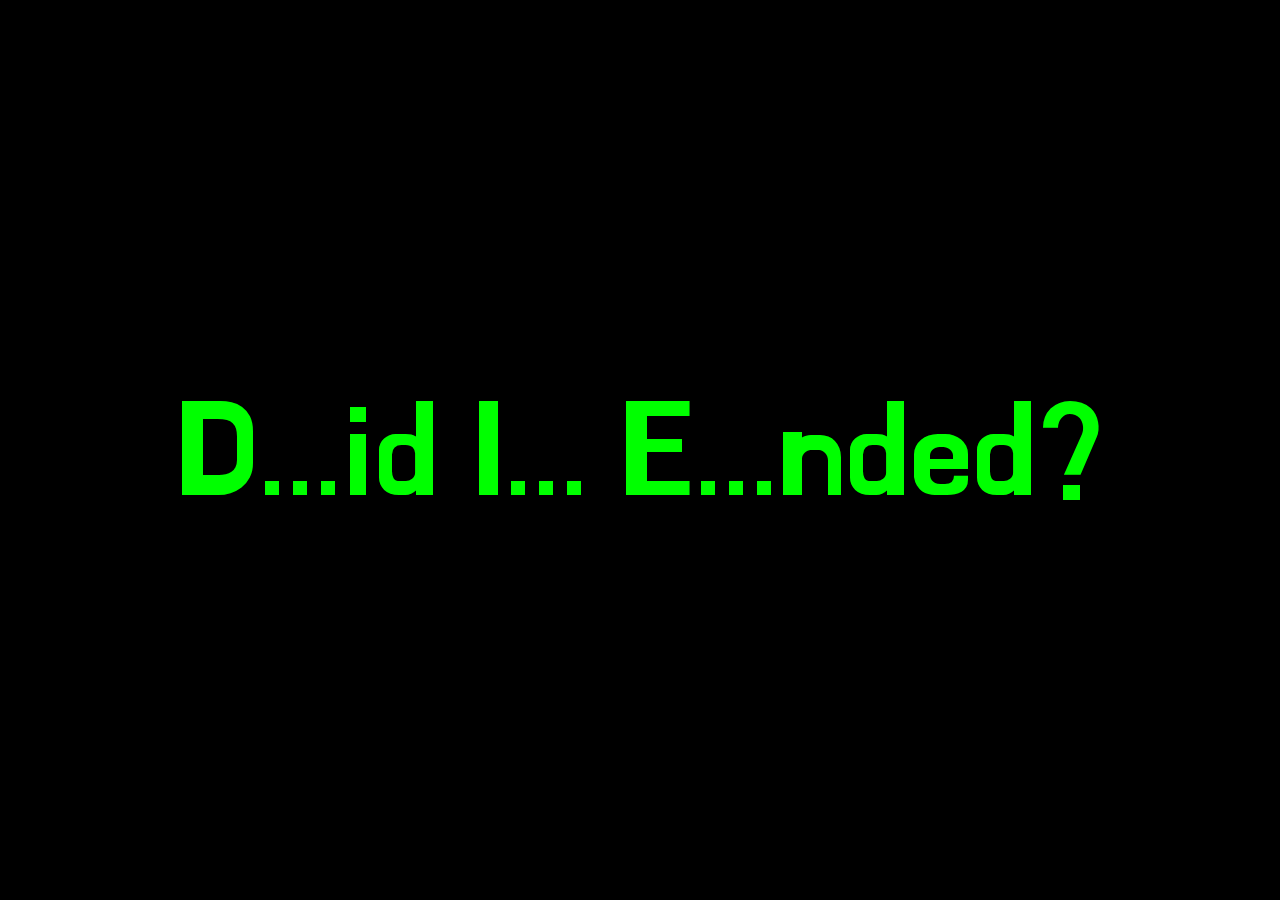
<file: story/story2.html>
﻿<!DOCTYPE html>
<html lang="ko">
<head>
    <meta charset="UTF-8">
    <meta name="viewport" content="width=device-width, initial-scale=1.0">
    <title>STORY MODE</title>
    <link href="https://fonts.googleapis.com/css2?family=BM+Hanna&display=swap" rel="stylesheet">
    <link rel="stylesheet" href="story2.css">
</head>
<body>
    <div id="day-start-screen">
        <span id="day-start-text">D...id I... E...nded?</span>
    </div>
    <div id="text-container" style="display: none;">
        <span id="text" class="typing"></span>
    </div>
    <div id="star-effect" style="display: none;"></div>

<div id="crt-monitor" style="display: none;">
    <div id="crt-screen">
        <div id="crt-glow"></div>
        <div id="prompt-container" style="display: none;">
            <p id="prompt-text">컴퓨터를 켜고 USB를 꽂겠습니까?</p>
            <div id="button-container">
                <button id="yes-button">YES</button>
                <button id="no-button">NO</button>
            </div>
        </div>
    </div>
</div>

<div id="day-indicator" style="display: none;">DAY 2</div>

    <audio id="bgm" src="music/bgm.mp3" loop></audio>
    <audio id="typing-sound" src="music/typing-sound.mp3"></audio>
    <audio id="intro-sound" src="music/intro-sound.mp3"></audio>
    <audio id="crt-bgm" src="music/crt-bgm.mp3" loop></audio>
<audio id="crt-on-sound" src="music/crt-on-sound.mp3"></audio>
    <script src="story2.js"></script>
</body>
</html>
</file>
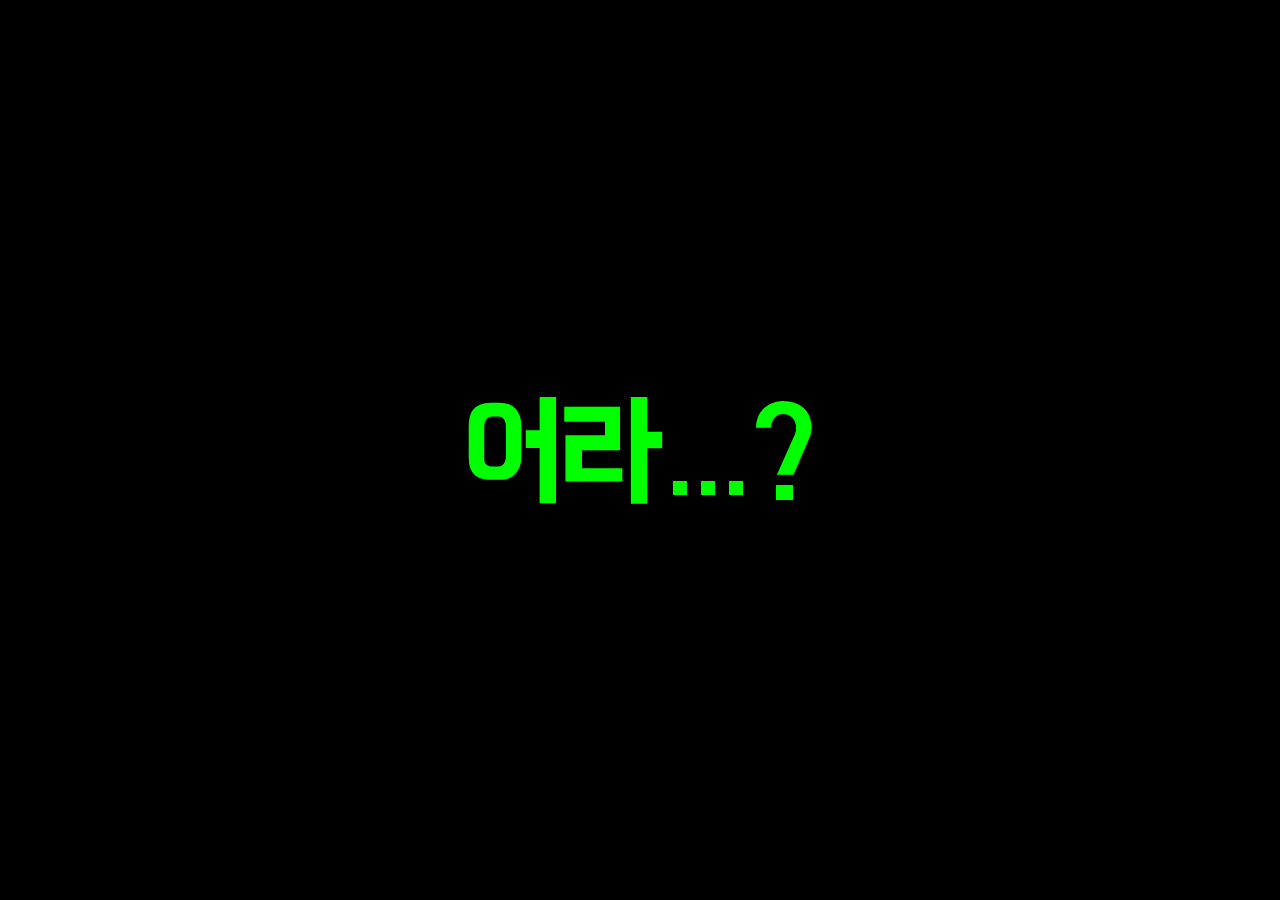
<file: story/story3.html>
﻿<!DOCTYPE html>
<html lang="ko">
<head>
    <meta charset="UTF-8">
    <meta name="viewport" content="width=device-width, initial-scale=1.0">
    <title>STORY MODE</title>
    <link href="https://fonts.googleapis.com/css2?family=BM+Hanna&display=swap" rel="stylesheet">
    <link rel="stylesheet" href="story3.css">
</head>
<body>
    <div id="day-start-screen">
        <span id="day-start-text">어라...?</span>
    </div>
    <div id="text-container" style="display: none;">
        <span id="text" class="typing"></span>
    </div>
    <div id="star-effect" style="display: none;"></div>

<div id="crt-monitor" style="display: none;">
    <div id="crt-screen">
        <div id="crt-glow"></div>
        <div id="prompt-container" style="display: none;">
            <p id="prompt-text">컴퓨터를 켜고 USB를 꽂겠습니까?</p>
            <div id="button-container">
                <button id="yes-button">YES</button>
                <button id="no-button">NO</button>
            </div>
        </div>
    </div>
</div>

<div id="day-indicator" style="display: none;">DAY 3</div>

    <audio id="bgm" src="music/bgm.mp3" loop></audio>
    <audio id="typing-sound" src="music/typing-sound.mp3"></audio>
    <audio id="intro-sound" src="music/intro-sound.mp3"></audio>
    <audio id="crt-bgm" src="music/crt-bgm.mp3" loop></audio>
<audio id="crt-on-sound" src="music/crt-on-sound.mp3"></audio>
    <script src="story3.js"></script>
</body>
</html>
</file>
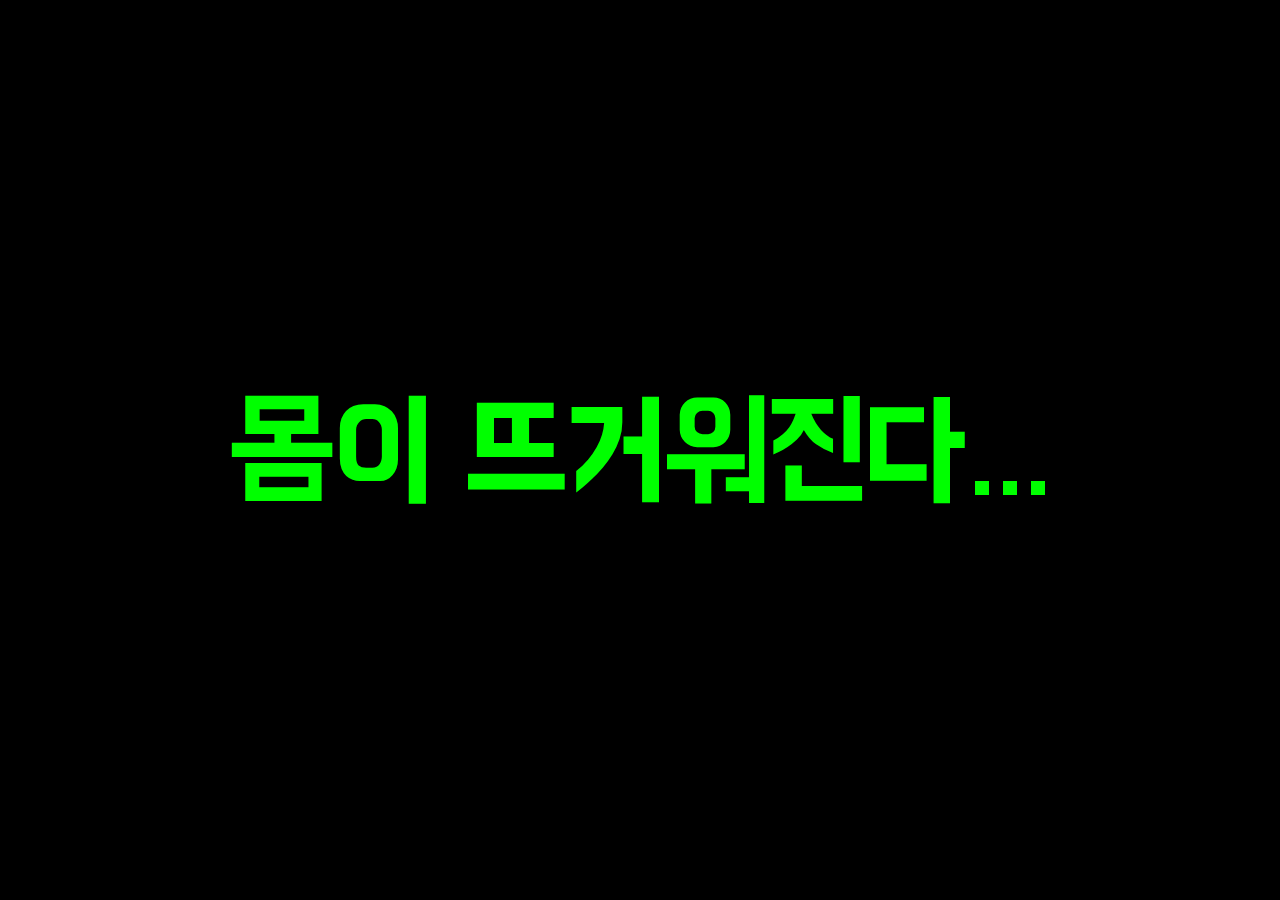
<file: story/story4.html>
﻿<!DOCTYPE html>
<html lang="ko">
<head>
    <meta charset="UTF-8">
    <meta name="viewport" content="width=device-width, initial-scale=1.0">
    <title>STORY MODE</title>
    <link href="https://fonts.googleapis.com/css2?family=BM+Hanna&display=swap" rel="stylesheet">
    <link rel="stylesheet" href="story4.css">
</head>
<body>
    <div id="day-start-screen">
        <span id="day-start-text">몸이 뜨거워진다...</span>
    </div>
    <div id="text-container" style="display: none;">
        <span id="text" class="typing"></span>
    </div>
    <div id="star-effect" style="display: none;"></div>

<div id="crt-monitor" style="display: none;">
    <div id="crt-screen">
        <div id="crt-glow"></div>
        <div id="prompt-container" style="display: none;">
            <p id="prompt-text">컴퓨터를 켜고 USB를 꽂겠습니까?</p>
            <div id="button-container">
                <button id="yes-button">YES</button>
                <button id="no-button">NO</button>
            </div>
        </div>
    </div>
</div>

<div id="day-indicator" style="display: none;">DAY 4</div>

    <audio id="bgm" src="music/bgm.mp3" loop></audio>
    <audio id="typing-sound" src="music/typing-sound.mp3"></audio>
    <audio id="intro-sound" src="music/intro-sound.mp3"></audio>
    <audio id="crt-bgm" src="music/crt-bgm.mp3" loop></audio>
<audio id="crt-on-sound" src="music/crt-on-sound.mp3"></audio>
    <script src="story4.js"></script>
</body>
</html>
</file>
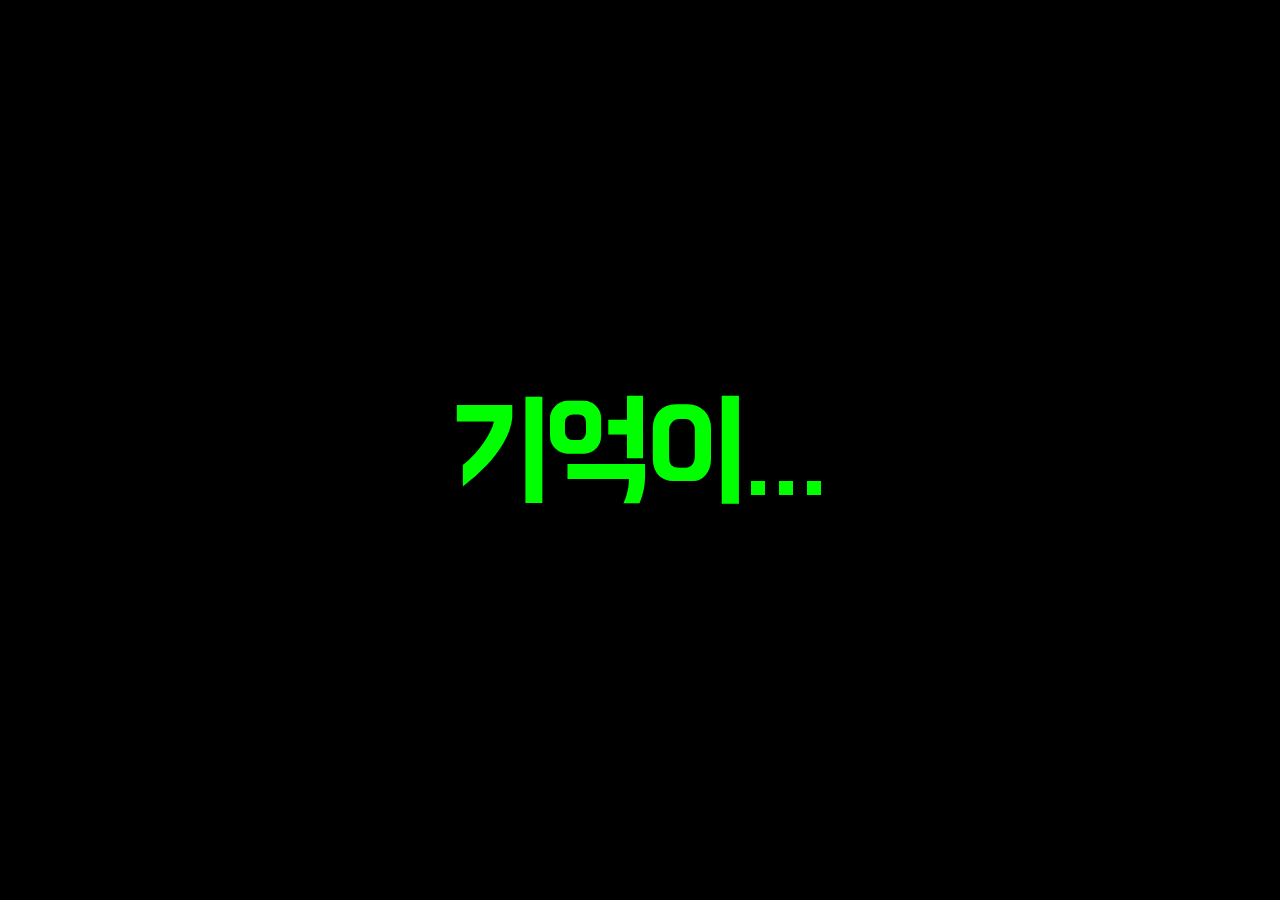
<file: story/story5.html>
﻿<!DOCTYPE html>
<html lang="ko">
<head>
    <meta charset="UTF-8">
    <meta name="viewport" content="width=device-width, initial-scale=1.0">
    <title>STORY MODE</title>
    <link href="https://fonts.googleapis.com/css2?family=BM+Hanna&display=swap" rel="stylesheet">
    <link rel="stylesheet" href="story5.css">
</head>
<body>
    <div id="day-start-screen">
        <span id="day-start-text">기억이...</span>
    </div>
    <div id="text-container" style="display: none;">
        <span id="text" class="typing"></span>
    </div>
    <div id="star-effect" style="display: none;"></div>

<div id="crt-monitor" style="display: none;">
    <div id="crt-screen">
        <div id="crt-glow"></div>
        <div id="prompt-container" style="display: none;">
            <p id="prompt-text">컴퓨터를 켜고 USB를 꽂겠습니까?</p>
<div id="button-container">
    <button id="yes-button">YES</button>
</div>
        </div>
    </div>
</div>

<div id="day-indicator" style="display: none;">DAY 5</div>

    <audio id="bgm" src="music/bgm.mp3" loop></audio>
    <audio id="typing-sound" src="music/typing-sound.mp3"></audio>
    <audio id="intro-sound" src="music/intro-sound.mp3"></audio>
    <audio id="crt-bgm" src="music/crt-bgm.mp3" loop></audio>
<audio id="crt-on-sound" src="music/crt-on-sound.mp3"></audio>
    <script src="story5.js"></script>
</body>
</html>
</file>
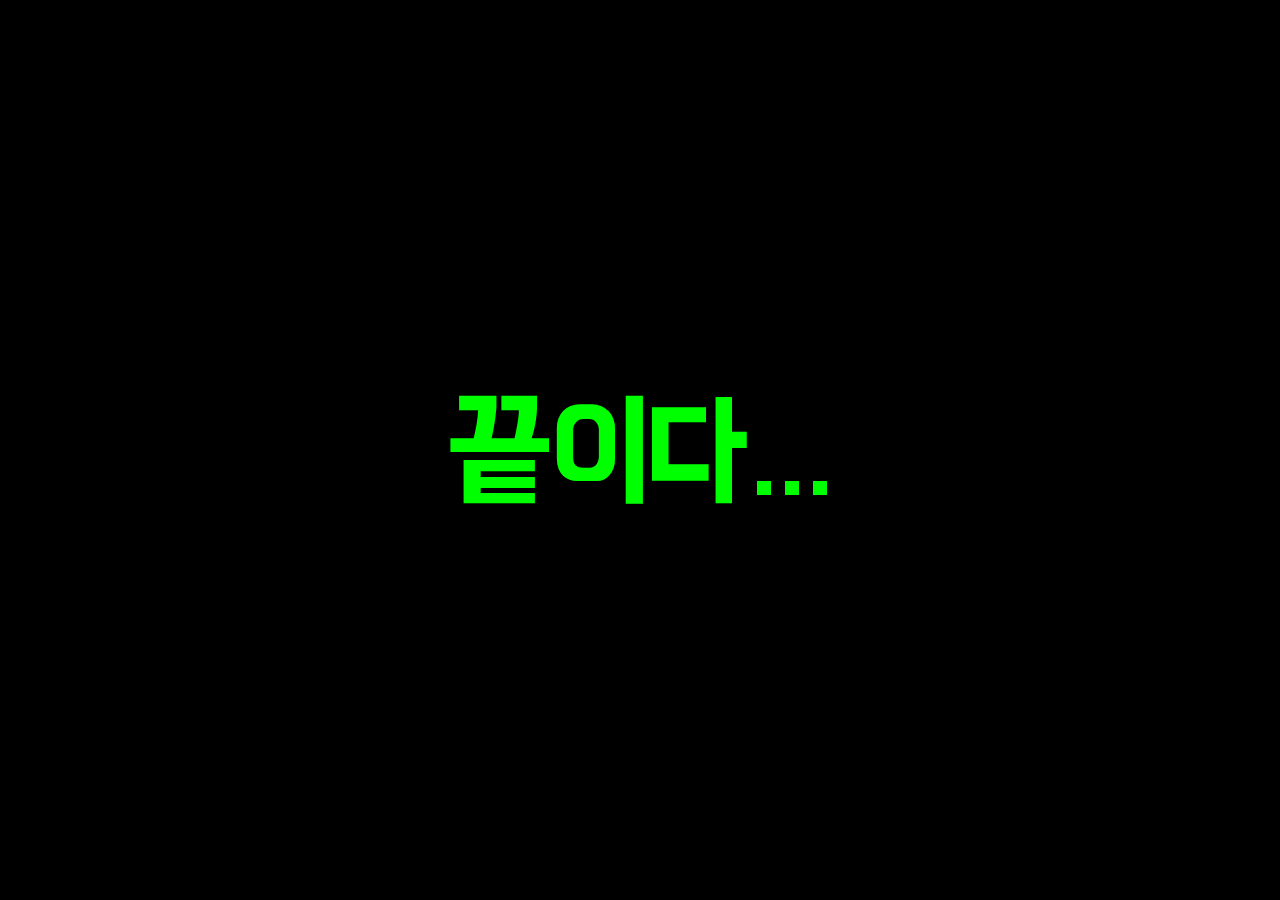
<file: story/story6.html>
﻿<!DOCTYPE html>
<html lang="ko">
<head>
    <meta charset="UTF-8">
    <meta name="viewport" content="width=device-width, initial-scale=1.0">
    <title>STORY MODE</title>
    <link href="https://fonts.googleapis.com/css2?family=BM+Hanna&display=swap" rel="stylesheet">
    <link rel="stylesheet" href="story6.css">
</head>
<body>
    <div id="day-start-screen">
        <span id="day-start-text">끝이다...</span>
    </div>
    <div id="text-container" style="display: none;">
        <span id="text" class="typing"></span>
    </div>
    <div id="star-effect" style="display: none;"></div>

<div id="crt-monitor" style="display: none;">
    <div id="crt-screen">
        <div id="crt-glow"></div>
        <div id="prompt-container" style="display: none;">
            <p id="prompt-text">컴퓨터를 켜고 USB를 꽂겠습니까?</p>
            <div id="button-container">
                <button id="yes-button">YES</button>
                
            </div>
        </div>
    </div>
</div>

<div id="day-indicator" style="display: none;">DAY 6</div>

    <audio id="bgm" src="music/bgm.mp3" loop></audio>
    <audio id="typing-sound" src="music/typing-sound.mp3"></audio>
    <audio id="intro-sound" src="music/intro-sound.mp3"></audio>
    <audio id="crt-bgm" src="music/crt-bgm.mp3" loop></audio>
<audio id="crt-on-sound" src="music/crt-on-sound.mp3"></audio>
    <script src="story6.js"></script>
</body>
</html>
</file>
<file: story/story2.css>
﻿body, html {
    margin: 0;
    padding: 0;
    width: 100%;
    height: 100%;
    display: flex;
    align-items: center;
    justify-content: center;
    background-color: #000;
    color: #00ff00;
    font-family: 'BM Hanna', 'Courier New', Courier, monospace;
    overflow: hidden;
}

/* 시작 화면 스타일 */
#start-screen {
    display: flex;
    align-items: center;
    justify-content: center;
    width: 100%;
    height: 100%;
    background-color: #000;
    cursor: pointer; /* 마우스 표시 */
}

#start-button {
    font-size: 5em;
    color: #00ff00;
    cursor: pointer;
    transition: transform 0.2s;
}

#start-button:hover {
    transform: scale(1.1);
}

body.hide-cursor {
    cursor: none; /* 시작 후 마우스 숨기기 */
}

/* 텍스트 애니메이션 스타일 */
#text-container {
    max-width: 80%;
    text-align: center;
    font-size: calc(16px + 1vw);
}

.typing {
    display: inline-block;
    border-right: 2px solid #00ff00;
    white-space: nowrap;
    overflow: hidden;
    animation: typing 3s steps(20) forwards, blink-caret 0.5s step-end infinite;
}

@keyframes typing {
    from { width: 0; }
    to { width: 100%; }
}

@keyframes blink-caret {
    from, to { border-color: transparent; }
    50% { border-color: #00ff00; }
}

/* CRT 모니터 스타일 */
#crt-monitor {
    position: absolute;
    top: 50%;
    left: 50%;
    transform: translate(-50%, -50%);
    display: flex;
    flex-direction: column;
    align-items: center;
    justify-content: center;
    width: 120vw;
    max-width: 960px;
    height: 90vw;
    max-height: 720px;
    border: 12px solid #00ff00;
    background-color: #222;
    border-radius: 20px;
    box-shadow: 0px 0px 20px rgba(0, 255, 0, 0.3);
    opacity: 0;
    animation: fadeIn 2s ease-in-out forwards;
}

#crt-screen {
    width: 90%;
    height: 80%;
    background-color: #111;
    margin: 5% auto;
    border: 4px solid #00ff00;
    border-radius: 20px;
    overflow: hidden;
    position: relative;
    box-shadow: inset 0px 0px 15px rgba(0, 255, 0, 0.3);
}

#crt-glow {
    position: absolute;
    width: 100%;
    height: 100%;
    background: radial-gradient(circle at center, rgba(0, 255, 0, 0.15), transparent 70%);
    pointer-events: none;
    border-radius: inherit;
}

/* CRT 화면이 켜지는 애니메이션 */
@keyframes crtOn {
    0% {
        background-color: #111;
        box-shadow: inset 0 0 10px rgba(0, 255, 0, 0);
    }
    50% {
        background-color: #00ff00;
        box-shadow: inset 0 0 20px rgba(0, 255, 0, 0.5);
    }
    100% {
        background-color: #003300;
        box-shadow: inset 0 0 10px rgba(0, 255, 0, 0.8);
    }
}

.crt-on {
    animation: crtOn 1.5s ease forwards; /* CRT 켜지는 애니메이션 적용 */
}


@keyframes fadeIn {
    from {
        opacity: 0;
    }
    to {
        opacity: 1;
    }
}

/* 별빛 효과 스타일 */
#star-effect {
    position: absolute;
    top: 50%;
    left: 50%;
    transform: translate(-50%, -50%);
    width: 20px;
    height: 20px;
    background-color: #00ff00;
    border-radius: 50%;
    opacity: 0;
    animation: sparkle 2s ease-in-out forwards;
    pointer-events: none; /* 클릭 방지 */
}

/* 별빛 반짝임 애니메이션 */
@keyframes sparkle {
    0%, 100% {
        transform: translate(-50%, -50%) scale(0.5);
        opacity: 0;
    }
    50% {
        transform: translate(-50%, -50%) scale(1.5);
        opacity: 1;
    }
}

#prompt-container {
    display: flex;
    flex-direction: column;
    align-items: center;
    justify-content: center;
    color: #00ff00;
    font-size: 1.5em;
    position: absolute;
    top: 50%;
    left: 50%;
    transform: translate(-50%, -50%);
}

#prompt-text {
    margin-bottom: 20px; /* 질문 텍스트와 버튼 사이의 여백 */
    text-align: center;
}

/* YES와 NO 버튼을 좌우로 배치 */
#button-container {
    display: flex;
    gap: 20px; /* 버튼 사이의 간격 */
}

#yes-button {
    padding: 10px 30px;
    font-size: 1em;
    color: #00ff00;
    background-color: #111;
    border: 2px solid #00ff00;
    cursor: pointer;
    transition: background-color 0.2s;
    text-align: center;
}

#yes-button:hover, #no-button:hover {
    background-color: #333;
}

#day-indicator {
    position: absolute;
    top: calc(2% + 10px); /* 화면 크기에 따라 아래로 이동 */
    left: calc(2% + 10px); /* 화면 크기에 따라 오른쪽으로 이동 */
    font-size: calc(1.5em + 1vw); /* 반응형 폰트 크기 */
    font-weight: bold; /* 폰트를 굵게 설정 */
    color: #00ff00;
    font-family: 'BM Hanna', 'Courier New', Courier, monospace;
}

#day-start-screen {
    display: flex;
    align-items: center;
    justify-content: center;
    position: fixed;
    top: 0;
    left: 0;
    width: 100%;
    height: 100%;
    background-color: black;
    z-index: 1000;
    cursor: none;
}

#day-start-text {
    font-size: 8em;
    color: #00ff00;
    animation: fadeIn 1s ease-in-out;
}

#no-button {
    padding: 3px 15px; /* Much smaller padding */
    font-size: 0.7em; /* Smaller font size */
    color: #00ff00;
    background-color: #111;
    border: 1px solid #00ff00; /* Thinner border for a smaller appearance */
    cursor: pointer;
    transition: background-color 0.2s;
    text-align: center;
}
</file>
<file: story/story3.css>
﻿body, html {
    margin: 0;
    padding: 0;
    width: 100%;
    height: 100%;
    display: flex;
    align-items: center;
    justify-content: center;
    background-color: #000;
    color: #00ff00;
    font-family: 'BM Hanna', 'Courier New', Courier, monospace;
    overflow: hidden;
}

/* 시작 화면 스타일 */
#start-screen {
    display: flex;
    align-items: center;
    justify-content: center;
    width: 100%;
    height: 100%;
    background-color: #000;
    cursor: pointer; /* 마우스 표시 */
}

#start-button {
    font-size: 5em;
    color: #00ff00;
    cursor: pointer;
    transition: transform 0.2s;
}

#start-button:hover {
    transform: scale(1.1);
}

body.hide-cursor {
    cursor: none; /* 시작 후 마우스 숨기기 */
}

/* 텍스트 애니메이션 스타일 */
#text-container {
    max-width: 80%;
    text-align: center;
    font-size: calc(16px + 1vw);
}

.typing {
    display: inline-block;
    border-right: 2px solid #00ff00;
    white-space: nowrap;
    overflow: hidden;
    animation: typing 3s steps(20) forwards, blink-caret 0.5s step-end infinite;
}

@keyframes typing {
    from { width: 0; }
    to { width: 100%; }
}

@keyframes blink-caret {
    from, to { border-color: transparent; }
    50% { border-color: #00ff00; }
}

/* CRT 모니터 스타일 */
#crt-monitor {
    position: absolute;
    top: 50%;
    left: 50%;
    transform: translate(-50%, -50%);
    display: flex;
    flex-direction: column;
    align-items: center;
    justify-content: center;
    width: 120vw;
    max-width: 960px;
    height: 90vw;
    max-height: 720px;
    border: 12px solid #00ff00;
    background-color: #222;
    border-radius: 20px;
    box-shadow: 0px 0px 20px rgba(0, 255, 0, 0.3);
    opacity: 0;
    animation: fadeIn 2s ease-in-out forwards;
}

#crt-screen {
    width: 90%;
    height: 80%;
    background-color: #111;
    margin: 5% auto;
    border: 4px solid #00ff00;
    border-radius: 20px;
    overflow: hidden;
    position: relative;
    box-shadow: inset 0px 0px 15px rgba(0, 255, 0, 0.3);
}

#crt-glow {
    position: absolute;
    width: 100%;
    height: 100%;
    background: radial-gradient(circle at center, rgba(0, 255, 0, 0.15), transparent 70%);
    pointer-events: none;
    border-radius: inherit;
}

/* CRT 화면이 켜지는 애니메이션 */
@keyframes crtOn {
    0% {
        background-color: #111;
        box-shadow: inset 0 0 10px rgba(0, 255, 0, 0);
    }
    50% {
        background-color: #00ff00;
        box-shadow: inset 0 0 20px rgba(0, 255, 0, 0.5);
    }
    100% {
        background-color: #003300;
        box-shadow: inset 0 0 10px rgba(0, 255, 0, 0.8);
    }
}

.crt-on {
    animation: crtOn 1.5s ease forwards; /* CRT 켜지는 애니메이션 적용 */
}


@keyframes fadeIn {
    from {
        opacity: 0;
    }
    to {
        opacity: 1;
    }
}

/* 별빛 효과 스타일 */
#star-effect {
    position: absolute;
    top: 50%;
    left: 50%;
    transform: translate(-50%, -50%);
    width: 20px;
    height: 20px;
    background-color: #00ff00;
    border-radius: 50%;
    opacity: 0;
    animation: sparkle 2s ease-in-out forwards;
    pointer-events: none; /* 클릭 방지 */
}

/* 별빛 반짝임 애니메이션 */
@keyframes sparkle {
    0%, 100% {
        transform: translate(-50%, -50%) scale(0.5);
        opacity: 0;
    }
    50% {
        transform: translate(-50%, -50%) scale(1.5);
        opacity: 1;
    }
}

#prompt-container {
    display: flex;
    flex-direction: column;
    align-items: center;
    justify-content: center;
    color: #00ff00;
    font-size: 1.5em;
    position: absolute;
    top: 50%;
    left: 50%;
    transform: translate(-50%, -50%);
}

#prompt-text {
    margin-bottom: 20px; /* 질문 텍스트와 버튼 사이의 여백 */
    text-align: center;
}

/* YES와 NO 버튼을 좌우로 배치 */
#button-container {
    display: flex;
    gap: 20px; /* 버튼 사이의 간격 */
}

#yes-button {
    padding: 10px 30px;
    font-size: 1em;
    color: #00ff00;
    background-color: #111;
    border: 2px solid #00ff00;
    cursor: pointer;
    transition: background-color 0.2s;
    text-align: center;
}

#yes-button:hover, #no-button:hover {
    background-color: #333;
}

#day-indicator {
    position: absolute;
    top: calc(2% + 10px); /* 화면 크기에 따라 아래로 이동 */
    left: calc(2% + 10px); /* 화면 크기에 따라 오른쪽으로 이동 */
    font-size: calc(1.5em + 1vw); /* 반응형 폰트 크기 */
    font-weight: bold; /* 폰트를 굵게 설정 */
    color: #00ff00;
    font-family: 'BM Hanna', 'Courier New', Courier, monospace;
}

#day-start-screen {
    display: flex;
    align-items: center;
    justify-content: center;
    position: fixed;
    top: 0;
    left: 0;
    width: 100%;
    height: 100%;
    background-color: black;
    z-index: 1000;
    cursor: none;
}

#day-start-text {
    font-size: 8em;
    color: #00ff00;
    animation: fadeIn 1s ease-in-out;
}

#no-button {
    padding: 3px 15px; /* Much smaller padding */
    font-size: 0.7em; /* Smaller font size */
    color: #00ff00;
    background-color: #111;
    border: 1px solid #00ff00; /* Thinner border for a smaller appearance */
    cursor: pointer;
    transition: background-color 0.2s;
    text-align: center;
    position: absolute;
    z-index: 1000;
}
</file>
<file: story/story4.css>
﻿body, html {
    margin: 0;
    padding: 0;
    width: 100%;
    height: 100%;
    display: flex;
    align-items: center;
    justify-content: center;
    background-color: #000;
    color: #00ff00;
    font-family: 'BM Hanna', 'Courier New', Courier, monospace;
    overflow: hidden;
}

/* 시작 화면 스타일 */
#start-screen {
    display: flex;
    align-items: center;
    justify-content: center;
    width: 100%;
    height: 100%;
    background-color: #000;
    cursor: pointer; /* 마우스 표시 */
}

#start-button {
    font-size: 5em;
    color: #00ff00;
    cursor: pointer;
    transition: transform 0.2s;
}

#start-button:hover {
    transform: scale(1.1);
}

body.hide-cursor {
    cursor: none; /* 시작 후 마우스 숨기기 */
}

/* 텍스트 애니메이션 스타일 */
#text-container {
    max-width: 80%;
    text-align: center;
    font-size: calc(16px + 1vw);
}

.typing {
    display: inline-block;
    border-right: 2px solid #00ff00;
    white-space: nowrap;
    overflow: hidden;
    animation: typing 3s steps(20) forwards, blink-caret 0.5s step-end infinite;
}

@keyframes typing {
    from { width: 0; }
    to { width: 100%; }
}

@keyframes blink-caret {
    from, to { border-color: transparent; }
    50% { border-color: #00ff00; }
}

/* CRT 모니터 스타일 */
#crt-monitor {
    position: absolute;
    top: 50%;
    left: 50%;
    transform: translate(-50%, -50%);
    display: flex;
    flex-direction: column;
    align-items: center;
    justify-content: center;
    width: 120vw;
    max-width: 960px;
    height: 90vw;
    max-height: 720px;
    border: 12px solid #00ff00;
    background-color: #222;
    border-radius: 20px;
    box-shadow: 0px 0px 20px rgba(0, 255, 0, 0.3);
    opacity: 0;
    animation: fadeIn 2s ease-in-out forwards;
}

#crt-screen {
    width: 90%;
    height: 80%;
    background-color: #111;
    margin: 5% auto;
    border: 4px solid #00ff00;
    border-radius: 20px;
    overflow: hidden;
    position: relative;
    box-shadow: inset 0px 0px 15px rgba(0, 255, 0, 0.3);
}

#crt-glow {
    position: absolute;
    width: 100%;
    height: 100%;
    background: radial-gradient(circle at center, rgba(0, 255, 0, 0.15), transparent 70%);
    pointer-events: none;
    border-radius: inherit;
}

/* CRT 화면이 켜지는 애니메이션 */
@keyframes crtOn {
    0% {
        background-color: #111;
        box-shadow: inset 0 0 10px rgba(0, 255, 0, 0);
    }
    50% {
        background-color: #00ff00;
        box-shadow: inset 0 0 20px rgba(0, 255, 0, 0.5);
    }
    100% {
        background-color: #003300;
        box-shadow: inset 0 0 10px rgba(0, 255, 0, 0.8);
    }
}

.crt-on {
    animation: crtOn 1.5s ease forwards; /* CRT 켜지는 애니메이션 적용 */
}


@keyframes fadeIn {
    from {
        opacity: 0;
    }
    to {
        opacity: 1;
    }
}

/* 별빛 효과 스타일 */
#star-effect {
    position: absolute;
    top: 50%;
    left: 50%;
    transform: translate(-50%, -50%);
    width: 20px;
    height: 20px;
    background-color: #00ff00;
    border-radius: 50%;
    opacity: 0;
    animation: sparkle 2s ease-in-out forwards;
    pointer-events: none; /* 클릭 방지 */
}

/* 별빛 반짝임 애니메이션 */
@keyframes sparkle {
    0%, 100% {
        transform: translate(-50%, -50%) scale(0.5);
        opacity: 0;
    }
    50% {
        transform: translate(-50%, -50%) scale(1.5);
        opacity: 1;
    }
}

#prompt-container {
    display: flex;
    flex-direction: column;
    align-items: center;
    justify-content: center;
    color: #00ff00;
    font-size: 1.5em;
    position: absolute;
    top: 50%;
    left: 50%;
    transform: translate(-50%, -50%);
}

#prompt-text {
    margin-bottom: 20px; /* 질문 텍스트와 버튼 사이의 여백 */
    text-align: center;
}

/* YES와 NO 버튼을 좌우로 배치 */
#button-container {
    display: flex;
    gap: 20px; /* 버튼 사이의 간격 */
}

#yes-button {
    padding: 10px 30px;
    font-size: 1em;
    color: #00ff00;
    background-color: #111;
    border: 2px solid #00ff00;
    cursor: pointer;
    transition: background-color 0.2s;
    text-align: center;
}

#yes-button:hover {
    background-color: #333;
}

#day-indicator {
    position: absolute;
    top: calc(2% + 10px); /* 화면 크기에 따라 아래로 이동 */
    left: calc(2% + 10px); /* 화면 크기에 따라 오른쪽으로 이동 */
    font-size: calc(1.5em + 1vw); /* 반응형 폰트 크기 */
    font-weight: bold; /* 폰트를 굵게 설정 */
    color: #00ff00;
    font-family: 'BM Hanna', 'Courier New', Courier, monospace;
}

#day-start-screen {
    display: flex;
    align-items: center;
    justify-content: center;
    position: fixed;
    top: 0;
    left: 0;
    width: 100%;
    height: 100%;
    background-color: black;
    z-index: 1000;
    cursor: none;
}

#day-start-text {
    font-size: 8em;
    color: #00ff00;
    animation: fadeIn 1s ease-in-out;
}

/* 깜빡임 효과 */
@keyframes screenBlink {
    0%, 100% {
        background-color: #000;
    }
    50% {
        background-color: #111;
    }
}

/* 깜빡임 효과 클래스 */
.screen-blink {
    animation: screenBlink 0.2s infinite; /* 빠르게 깜빡임 */
}

/* YES 버튼 제외 */
#yes-button {
    position: relative;
    z-index: 1000; /* 깜빡임 효과 위에 표시되도록 설정 */
    background-color: #111; /* 기본 배경 */
}
</file>
<file: story/story5.css>
﻿body, html {
    margin: 0;
    padding: 0;
    width: 100%;
    height: 100%;
    display: flex;
    align-items: center;
    justify-content: center;
    background-color: #000;
    color: #00ff00;
    font-family: 'BM Hanna', 'Courier New', Courier, monospace;
    overflow: hidden;
}

/* 시작 화면 스타일 */
#start-screen {
    display: flex;
    align-items: center;
    justify-content: center;
    width: 100%;
    height: 100%;
    background-color: #000;
    cursor: pointer; /* 마우스 표시 */
}

#start-button {
    font-size: 5em;
    color: #00ff00;
    cursor: pointer;
    transition: transform 0.2s;
}

#start-button:hover {
    transform: scale(1.1);
}

body.hide-cursor {
    cursor: none; /* 시작 후 마우스 숨기기 */
}

/* 텍스트 애니메이션 스타일 */
#text-container {
    max-width: 80%;
    text-align: center;
    font-size: calc(16px + 1vw);
}

.typing {
    display: inline-block;
    border-right: 2px solid #00ff00;
    white-space: nowrap;
    overflow: hidden;
    animation: typing 3s steps(20) forwards, blink-caret 0.5s step-end infinite;
}

@keyframes typing {
    from { width: 0; }
    to { width: 100%; }
}

@keyframes blink-caret {
    from, to { border-color: transparent; }
    50% { border-color: #00ff00; }
}

/* CRT 모니터 스타일 */
#crt-monitor {
    position: absolute;
    top: 50%;
    left: 50%;
    transform: translate(-50%, -50%);
    display: flex;
    flex-direction: column;
    align-items: center;
    justify-content: center;
    width: 120vw;
    max-width: 960px;
    height: 90vw;
    max-height: 720px;
    border: 12px solid #00ff00;
    background-color: #222;
    border-radius: 20px;
    box-shadow: 0px 0px 20px rgba(0, 255, 0, 0.3);
    opacity: 0;
    animation: fadeIn 2s ease-in-out forwards;
}

#crt-screen {
    width: 90%;
    height: 80%;
    background-color: #111;
    margin: 5% auto;
    border: 4px solid #00ff00;
    border-radius: 20px;
    overflow: hidden;
    position: relative;
    box-shadow: inset 0px 0px 15px rgba(0, 255, 0, 0.3);
}

#crt-glow {
    position: absolute;
    width: 100%;
    height: 100%;
    background: radial-gradient(circle at center, rgba(0, 255, 0, 0.15), transparent 70%);
    pointer-events: none;
    border-radius: inherit;
}

/* CRT 화면이 켜지는 애니메이션 */
@keyframes crtOn {
    0% {
        background-color: #111;
        box-shadow: inset 0 0 10px rgba(0, 255, 0, 0);
    }
    50% {
        background-color: #00ff00;
        box-shadow: inset 0 0 20px rgba(0, 255, 0, 0.5);
    }
    100% {
        background-color: #003300;
        box-shadow: inset 0 0 10px rgba(0, 255, 0, 0.8);
    }
}

.crt-on {
    animation: crtOn 1.5s ease forwards; /* CRT 켜지는 애니메이션 적용 */
}


@keyframes fadeIn {
    from {
        opacity: 0;
    }
    to {
        opacity: 1;
    }
}

/* 별빛 효과 스타일 */
#star-effect {
    position: absolute;
    top: 50%;
    left: 50%;
    transform: translate(-50%, -50%);
    width: 20px;
    height: 20px;
    background-color: #00ff00;
    border-radius: 50%;
    opacity: 0;
    animation: sparkle 2s ease-in-out forwards;
    pointer-events: none; /* 클릭 방지 */
}

/* 별빛 반짝임 애니메이션 */
@keyframes sparkle {
    0%, 100% {
        transform: translate(-50%, -50%) scale(0.5);
        opacity: 0;
    }
    50% {
        transform: translate(-50%, -50%) scale(1.5);
        opacity: 1;
    }
}

#prompt-container {
    display: flex;
    flex-direction: column;
    align-items: center;
    justify-content: center;
    color: #00ff00;
    font-size: 1.5em;
    position: absolute;
    top: 50%;
    left: 50%;
    transform: translate(-50%, -50%);
}

#prompt-text {
    margin-bottom: 20px; /* 질문 텍스트와 버튼 사이의 여백 */
    text-align: center;
}

/* YES와 NO 버튼을 좌우로 배치 */
#button-container {
    display: flex;
    gap: 20px; /* 버튼 사이의 간격 */
}

#yes-button {
    padding: 10px 30px;
    font-size: 1em;
    color: #00ff00;
    background-color: #111;
    border: 2px solid #00ff00;
    cursor: pointer;
    transition: background-color 0.2s;
    text-align: center;
}

#yes-button:hover, #no-button:hover {
    background-color: #333;
}

#day-indicator {
    position: absolute;
    top: calc(2% + 10px); /* 화면 크기에 따라 아래로 이동 */
    left: calc(2% + 10px); /* 화면 크기에 따라 오른쪽으로 이동 */
    font-size: calc(1.5em + 1vw); /* 반응형 폰트 크기 */
    font-weight: bold; /* 폰트를 굵게 설정 */
    color: #00ff00;
    font-family: 'BM Hanna', 'Courier New', Courier, monospace;
}

#day-start-screen {
    display: flex;
    align-items: center;
    justify-content: center;
    position: fixed;
    top: 0;
    left: 0;
    width: 100%;
    height: 100%;
    background-color: black;
    z-index: 1000;
    cursor: none;
}

#day-start-text {
    font-size: 8em;
    color: #00ff00;
    animation: fadeIn 1s ease-in-out;
}

#no-button {
    padding: 3px 15px; /* Much smaller padding */
    font-size: 0.7em; /* Smaller font size */
    color: #00ff00;
    background-color: #111;
    border: 1px solid #00ff00; /* Thinner border for a smaller appearance */
    cursor: pointer;
    transition: background-color 0.2s;
    text-align: center;
    position: absolute;
    z-index: 1000;
}

.yes-button {
    font-size: 1.2em;
    color: #00ff00;
    background-color: #111;
    border: 2px solid #00ff00;
    border-radius: 5px;
    cursor: pointer;
    z-index: 100;
    transition: transform 0.2s, background-color 0.2s;
    text-align: center;
}

.yes-button:hover {
    transform: scale(1.2); /* 버튼 호버 시 확대 */
    background-color: #222;
}
</file>
<file: story/story6.css>
﻿body, html {
    margin: 0;
    padding: 0;
    width: 100%;
    height: 100%;
    display: flex;
    align-items: center;
    justify-content: center;
    background-color: #000;
    color: #00ff00;
    font-family: 'BM Hanna', 'Courier New', Courier, monospace;
    overflow: hidden;
}

/* 시작 화면 스타일 */
#start-screen {
    display: flex;
    align-items: center;
    justify-content: center;
    width: 100%;
    height: 100%;
    background-color: #000;
    cursor: pointer; /* 마우스 표시 */
}

#start-button {
    font-size: 5em;
    color: #00ff00;
    cursor: pointer;
    transition: transform 0.2s;
}

#start-button:hover {
    transform: scale(1.1);
}

body.hide-cursor {
    cursor: none; /* 시작 후 마우스 숨기기 */
}

/* 텍스트 애니메이션 스타일 */
#text-container {
    max-width: 80%;
    text-align: center;
    font-size: calc(16px + 1vw);
}

.typing {
    display: inline-block;
    border-right: 2px solid #00ff00;
    white-space: nowrap;
    overflow: hidden;
    animation: typing 3s steps(20) forwards, blink-caret 0.5s step-end infinite;
}

@keyframes typing {
    from { width: 0; }
    to { width: 100%; }
}

@keyframes blink-caret {
    from, to { border-color: transparent; }
    50% { border-color: #00ff00; }
}

/* CRT 모니터 스타일 */
#crt-monitor {
    position: absolute;
    top: 50%;
    left: 50%;
    transform: translate(-50%, -50%);
    display: flex;
    flex-direction: column;
    align-items: center;
    justify-content: center;
    width: 120vw;
    max-width: 960px;
    height: 90vw;
    max-height: 720px;
    border: 12px solid #00ff00;
    background-color: #222;
    border-radius: 20px;
    box-shadow: 0px 0px 20px rgba(0, 255, 0, 0.3);
    opacity: 0;
    animation: fadeIn 2s ease-in-out forwards;
}

#crt-screen {
    width: 90%;
    height: 80%;
    background-color: #111;
    margin: 5% auto;
    border: 4px solid #00ff00;
    border-radius: 20px;
    overflow: hidden;
    position: relative;
    box-shadow: inset 0px 0px 15px rgba(0, 255, 0, 0.3);
}

#crt-glow {
    position: absolute;
    width: 100%;
    height: 100%;
    background: radial-gradient(circle at center, rgba(0, 255, 0, 0.15), transparent 70%);
    pointer-events: none;
    border-radius: inherit;
}

/* CRT 화면이 켜지는 애니메이션 */
@keyframes crtOn {
    0% {
        background-color: #111;
        box-shadow: inset 0 0 10px rgba(0, 255, 0, 0);
    }
    50% {
        background-color: #00ff00;
        box-shadow: inset 0 0 20px rgba(0, 255, 0, 0.5);
    }
    100% {
        background-color: #003300;
        box-shadow: inset 0 0 10px rgba(0, 255, 0, 0.8);
    }
}

.crt-on {
    animation: crtOn 1.5s ease forwards; /* CRT 켜지는 애니메이션 적용 */
}


@keyframes fadeIn {
    from {
        opacity: 0;
    }
    to {
        opacity: 1;
    }
}

/* 별빛 효과 스타일 */
#star-effect {
    position: absolute;
    top: 50%;
    left: 50%;
    transform: translate(-50%, -50%);
    width: 20px;
    height: 20px;
    background-color: #00ff00;
    border-radius: 50%;
    opacity: 0;
    animation: sparkle 2s ease-in-out forwards;
    pointer-events: none; /* 클릭 방지 */
}

/* 별빛 반짝임 애니메이션 */
@keyframes sparkle {
    0%, 100% {
        transform: translate(-50%, -50%) scale(0.5);
        opacity: 0;
    }
    50% {
        transform: translate(-50%, -50%) scale(1.5);
        opacity: 1;
    }
}

#prompt-container {
    display: flex;
    flex-direction: column;
    align-items: center;
    justify-content: center;
    color: #00ff00;
    font-size: 1.5em;
    position: absolute;
    top: 50%;
    left: 50%;
    transform: translate(-50%, -50%);
}

#prompt-text {
    margin-bottom: 20px; /* 질문 텍스트와 버튼 사이의 여백 */
    text-align: center;
}

/* YES와 NO 버튼을 좌우로 배치 */
#button-container {
    display: flex;
    gap: 20px; /* 버튼 사이의 간격 */
}

#yes-button {
    padding: 10px 30px;
    font-size: 1em;
    color: #00ff00;
    background-color: #111;
    border: 2px solid #00ff00;
    cursor: pointer;
    transition: background-color 0.2s;
    text-align: center;
}

#yes-button:hover, #no-button:hover {
    background-color: #333;
}

#day-indicator {
    position: absolute;
    top: calc(2% + 10px); /* 화면 크기에 따라 아래로 이동 */
    left: calc(2% + 10px); /* 화면 크기에 따라 오른쪽으로 이동 */
    font-size: calc(1.5em + 1vw); /* 반응형 폰트 크기 */
    font-weight: bold; /* 폰트를 굵게 설정 */
    color: #00ff00;
    font-family: 'BM Hanna', 'Courier New', Courier, monospace;
}

#day-start-screen {
    display: flex;
    align-items: center;
    justify-content: center;
    position: fixed;
    top: 0;
    left: 0;
    width: 100%;
    height: 100%;
    background-color: black;
    z-index: 1000;
    cursor: none;
}

#day-start-text {
    font-size: 8em;
    color: #00ff00;
    animation: fadeIn 1s ease-in-out;
}

#no-button {
    padding: 3px 15px; /* Much smaller padding */
    font-size: 0.7em; /* Smaller font size */
    color: #00ff00;
    background-color: #111;
    border: 1px solid #00ff00; /* Thinner border for a smaller appearance */
    cursor: pointer;
    transition: background-color 0.2s;
    text-align: center;
    position: absolute;
    z-index: 1000;
}


#yes-button {
    width: 90%;
    height: 90%;
    font-size: 3em;
    display: flex;
    align-items: center;
    justify-content: center;
    margin: auto;
}
</file>
